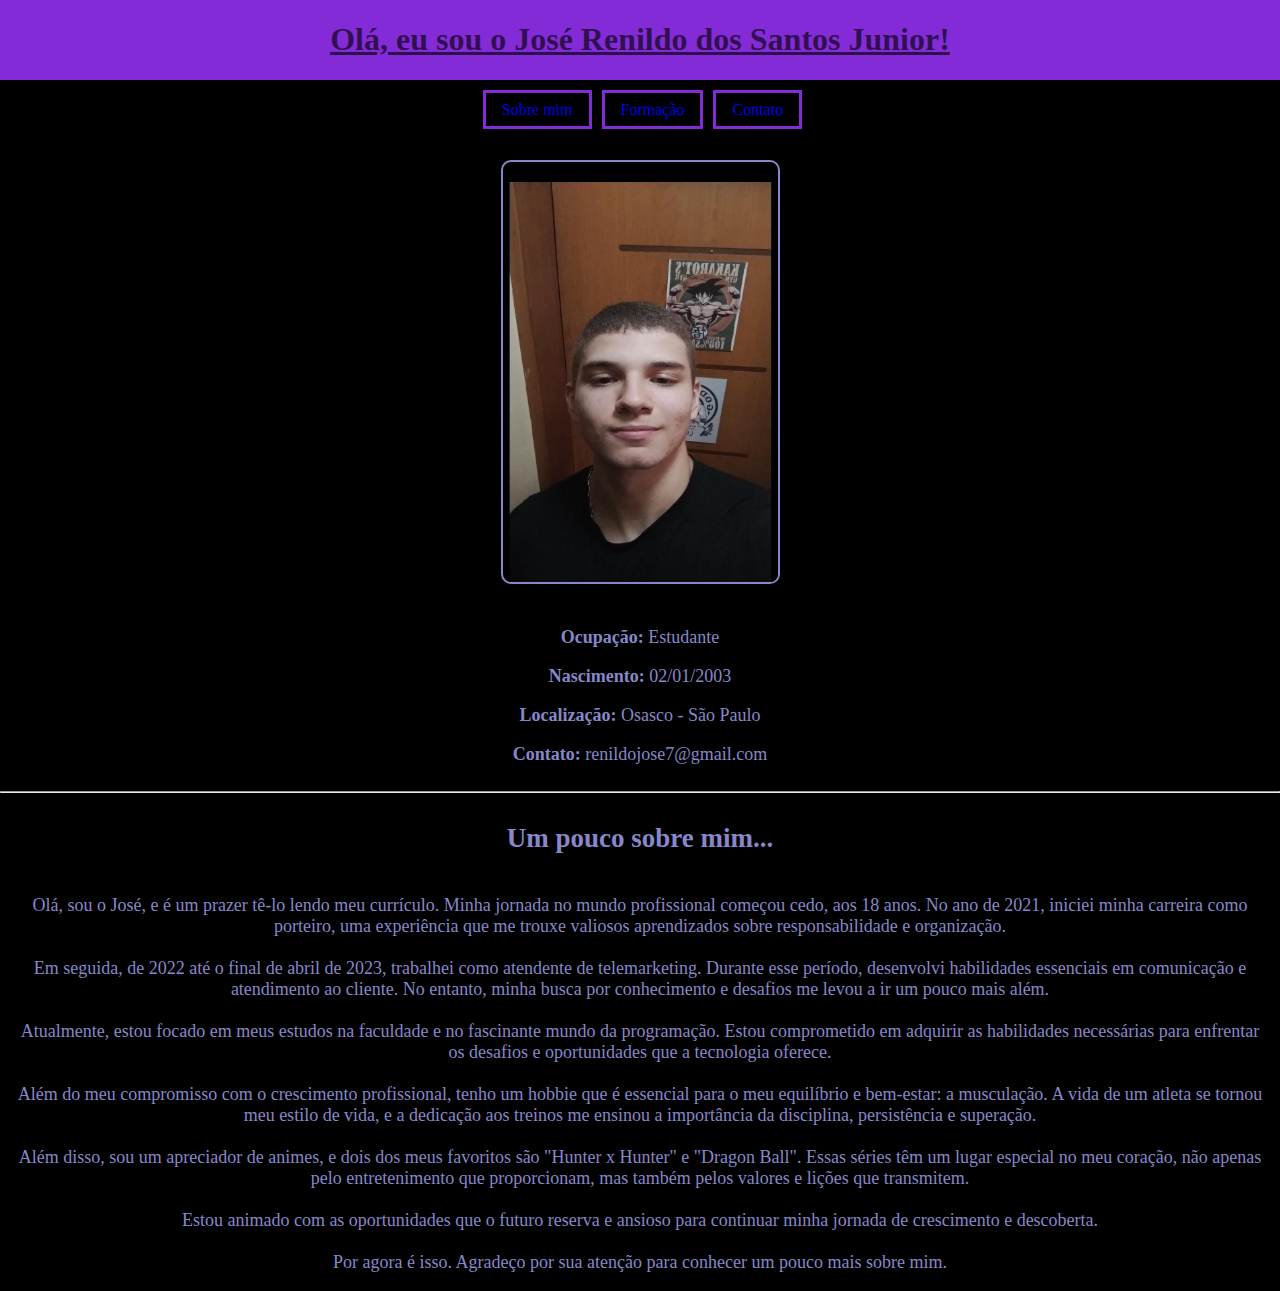
<file: index.html>
<!DOCTYPE html>
<html lang="pt-br">
<head>
    <meta charset="UTF-8">
    <meta name="viewport" content="width=device-width, initial-scale=1.0">
    <title>CV - Apresentação</title>
    <link rel="stylesheet" href="estilo.css">
    <style>
        section{
            font-size: 18px;
        }
    </style>
</head>
<body>
    <header class="container">
        <h1>Olá, eu sou o José Renildo dos Santos Junior!</h1>
    </header>
    <nav class="container menu">
        <ul>
            <li><a href="index.html">Sobre mim</a></li>
            <li><a href="formacao.html">Formação</a></li>
            <li><a href="contato.html">Contato</a></li>
        </ul>
    </nav>
    <div class="container wrapper">
        <aside class="imagem_eu">
            <img src="eu2.jpeg" alt="minha foto facial">
            <div class="infos">
                <p><span class="bold">Ocupação: </span>Estudante</p>
                <p><span class="bold">Nascimento: </span>02/01/2003</p>
                <p><span class="bold">Localização: </span>Osasco - São Paulo</p>
                <p><span class="bold">Contato: </span>renildojose7@gmail.com</p>
            </div>
        </aside>
    </div>
    <hr>
    <section class="container principal">
        <h2>Um pouco sobre mim...</h2>
        <p>Olá, sou o José, e é um prazer tê-lo lendo meu currículo. Minha jornada no mundo profissional começou cedo, aos 18 anos. No ano de 2021, iniciei minha carreira como porteiro, uma experiência que me trouxe valiosos aprendizados sobre responsabilidade e organização.
            <br><br>
            Em seguida, de 2022 até o final de abril de 2023, trabalhei como atendente de telemarketing. Durante esse período, desenvolvi habilidades essenciais em comunicação e atendimento ao cliente. No entanto, minha busca por conhecimento e desafios me levou a ir um pouco mais além.
            <br><br>
            
            Atualmente, estou focado em meus estudos na faculdade e no fascinante mundo da programação. Estou comprometido em adquirir as habilidades necessárias para enfrentar os desafios e oportunidades que a tecnologia oferece.
            <br><br>

            Além do meu compromisso com o crescimento profissional, tenho um hobbie que é essencial para o meu equilíbrio e bem-estar: a musculação. A vida de um atleta se tornou meu estilo de vida, e a dedicação aos treinos me ensinou a importância da disciplina, persistência e superação.
            <br><br>

            Além disso, sou um apreciador de animes, e dois dos meus favoritos são "Hunter x Hunter" e "Dragon Ball". Essas séries têm um lugar especial no meu coração, não apenas pelo entretenimento que proporcionam, mas também pelos valores e lições que transmitem.
            <br><br>

            Estou animado com as oportunidades que o futuro reserva e ansioso para continuar minha jornada de crescimento e descoberta.
            <br><br>

            Por agora é isso. Agradeço por sua atenção para conhecer um pouco mais sobre mim.
        </p>

    </section>
</body>
</html>
</file>
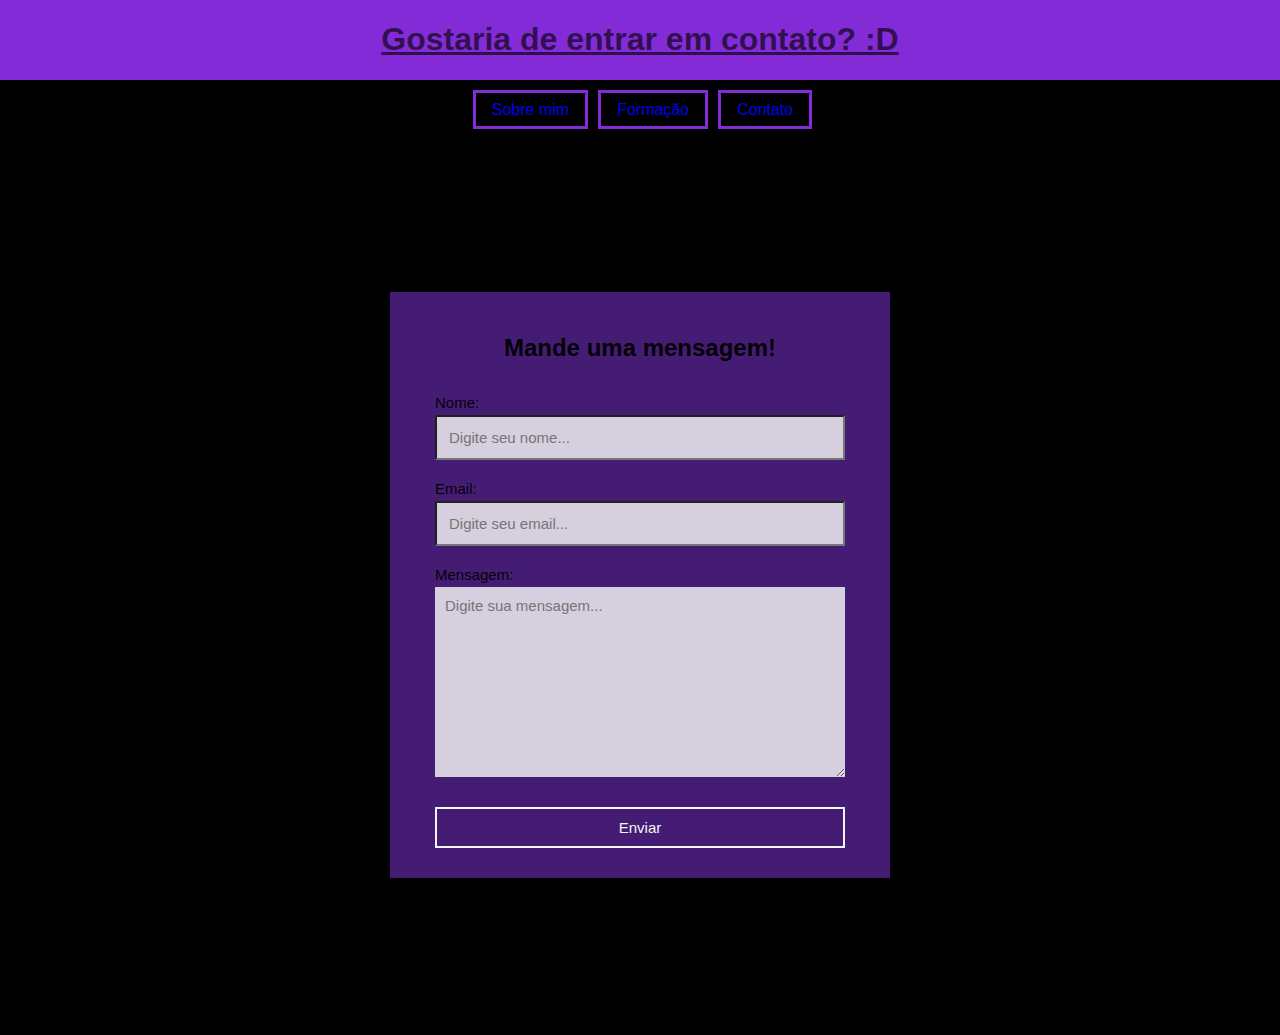
<file: contato.html>
<!DOCTYPE html>
<html lang="pt-br">
<head>
    <meta charset="UTF-8">
    <meta name="viewport" content="width=device-width, initial-scale=1.0">
    <title>Contato</title>
    <link rel="stylesheet" href="formulario.css">
</head>
<body>
    <header class="container">
        <h1>Gostaria de entrar em contato? :D</h1>
    </header>
    <nav class="container menu">
        <ul>
            <li><a href="index.html">Sobre mim</a></li>
            <li><a href="formacao.html">Formação</a></li>
            <li><a href="contato.html">Contato</a></li>
        </ul>
    </nav>
    <section>
        <h2>Mande uma mensagem!</h2>
        <form action="">
            <label>Nome:</label>
            <input type="text" name="nome" placeholder="Digite seu nome...">
            <label>Email:</label>
            <input type="email" name="email" placeholder="Digite seu email...">
            <label>Mensagem:</label>
            <textarea name="mensagem" cols="30" rows="10" placeholder="Digite sua mensagem..."></textarea>
            <button type="submit">Enviar</button>
        </form>
    </section>
</body>
</html>
</file>
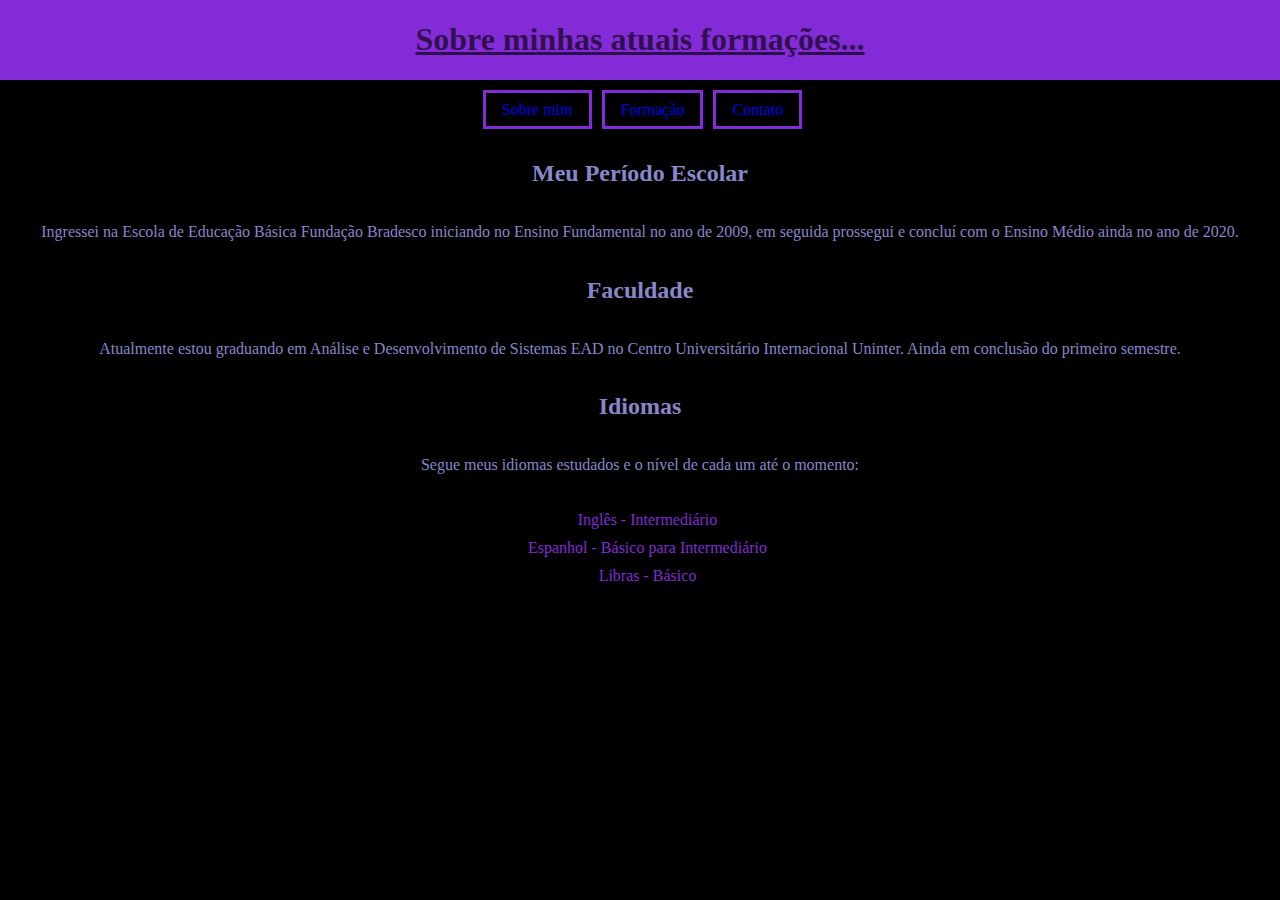
<file: formacao.html>
<!DOCTYPE html>
<html lang="pt-br">
<head>
    <meta charset="UTF-8">
    <meta name="viewport" content="width=device-width, initial-scale=1.0">
    <title>CV - Formação</title>
    <link rel="stylesheet" href="estilo.css">
</head>
<body>
    <header class="container">
        <h1>Sobre minhas atuais formações...</h1>
    </header>
    <nav class="container menu">
        <ul>
            <li><a href="index.html">Sobre mim</a></li>
            <li><a href="formacao.html">Formação</a></li>
            <li><a href="contato.html">Contato</a></li>
        </ul>
    </nav>
        <section class="container principal">
            <h2>Meu Período Escolar</h2>
            <p>Ingressei na Escola de Educação Básica Fundação Bradesco iniciando no Ensino Fundamental no ano de 2009, em seguida prossegui e concluí com o Ensino Médio ainda no ano de 2020. </p>
            <h2>Faculdade</h2>
            <p>Atualmente estou graduando em Análise e Desenvolvimento de Sistemas EAD no Centro Universitário Internacional Uninter. Ainda em conclusão do primeiro semestre.</p>
            <h2>Idiomas</h2>
            <p>Segue meus idiomas estudados e o nível de cada um até o momento:</p>
            <ul class="idioma">
                <li class="idioma">Inglês - Intermediário</li>
                <li class="idioma">Espanhol - Básico para Intermediário</li>
                <li class="idioma">Libras - Básico</li>
            </ul>
        </section>
</body>
</html>
</file>
<file: estilo.css>
.container{
    display: grid;
}

.bold{
    font-weight: bold;
}
body{
    margin: 0;
    background-color: black;
}

header{
    grid-column-start: 1;
    grid-column-end: 12;
    background-color: rgb(131, 43, 214);
    text-align: center;
    gap: 20px;
}

.menu{
    grid-column-start: 6;
    grid-column-end: 12;
    justify-content: center;
    padding-right: 10px;
}

.imagem_eu{
    text-align: center;
    font-size: 18px;
    color: rgb(135, 135, 201);
}

img{
    width: 270px;
    height: 400px;
    padding-top: 20px;
    padding-left: 5px;
    border: solid 2px;
    border-radius: 10px;
    margin: 20px;
}
.principal{
    padding-left: 15px;
    padding-right: 15px;
    text-align: center;
    color: rgb(135, 135, 201);

}


ul{
    list-style-type: none;
    color: rgb(131, 43, 214);
    padding-right: 25px;
}

a:link{
    text-decoration: none;
    padding: 8px 16px;
    border: solid rgb(131, 43, 214)
}

li{
    float: left;
    padding: 5px;
}

h1{
    text-decoration: underline;
    color: rgba(0, 0, 0, 0.632);
}

.idioma{
    color: rgb(131, 43, 214);
    float: initial;
}
</file>
<file: formulario.css>
.container{
    display: grid;
}

body{
    margin: 0;
    background-color: black;
    align-items: center;
    justify-content: center;
    min-height: 115vh;
}

header{
    grid-column-start: 1;
    grid-column-end: 12;
    background-color: rgb(131, 43, 214);
    text-align: center;
    gap: 20px;
}

.menu{
    grid-column-start: 6;
    grid-column-end: 12;
    justify-content: center;
    padding-right: 10px;
}

ul{
    list-style-type: none;
    color: rgb(131, 43, 214);
    padding-right: 25px;
}

a:link{
    text-decoration: none;
    padding: 8px 16px;
    border: solid rgb(131, 43, 214)
}

li{
    float: left;
    padding: 5px;
}

h1{
    text-decoration: underline;
    color: rgba(0, 0, 0, 0.632);
}

*{
    box-sizing: border-box;
    font-family: sans-serif;
}


section{
    display: flex;
    align-items: center;
    flex-direction: column;
    padding: 10px 45px;
    background: #451c74;
    width: 500px;
    box-shadow: rgba(0, 0, 0, 0.16) 0px 3px 6px, rgba(0, 0, 0, 0.23) 0px 3px 6px;
    position: absolute;
    top: 65%;
    left: 50%;
    transform: translate(-50%, -50%);
}

section h2{
    color: #000000fa;
    font-size: 1.5rem;
    margin: 2rem;
}

section form{
    display: flex;
    flex-direction: column;
    width: 100%;
}

form label{
    color: #000000fa;
    font-size: 15px;
    margin-bottom: 4px;
    text-decoration: bold;
}

form input{
    padding: 12px;
    outline: none;
    margin-bottom: 20px;
    background: #f5f5f5d2;
    font-size: 15px;
}

form textarea{
    padding: 10px;
    outline: none;
    border: 0;
    font-size: 15px;
    margin-bottom: 30px;
    background: #f5f5f5d2;
}

form button{
    padding: 10px;
    cursor: pointer;
    font-size: 15px;
    background-color: transparent;
    border: 2px solid;
    color: #f5f5f5;
    margin-bottom: 20px;
}

.principal{
    padding-left: 15px;
    padding-right: 15px;
    text-align: center;
    color: rgb(135, 135, 201);

}
</file>
